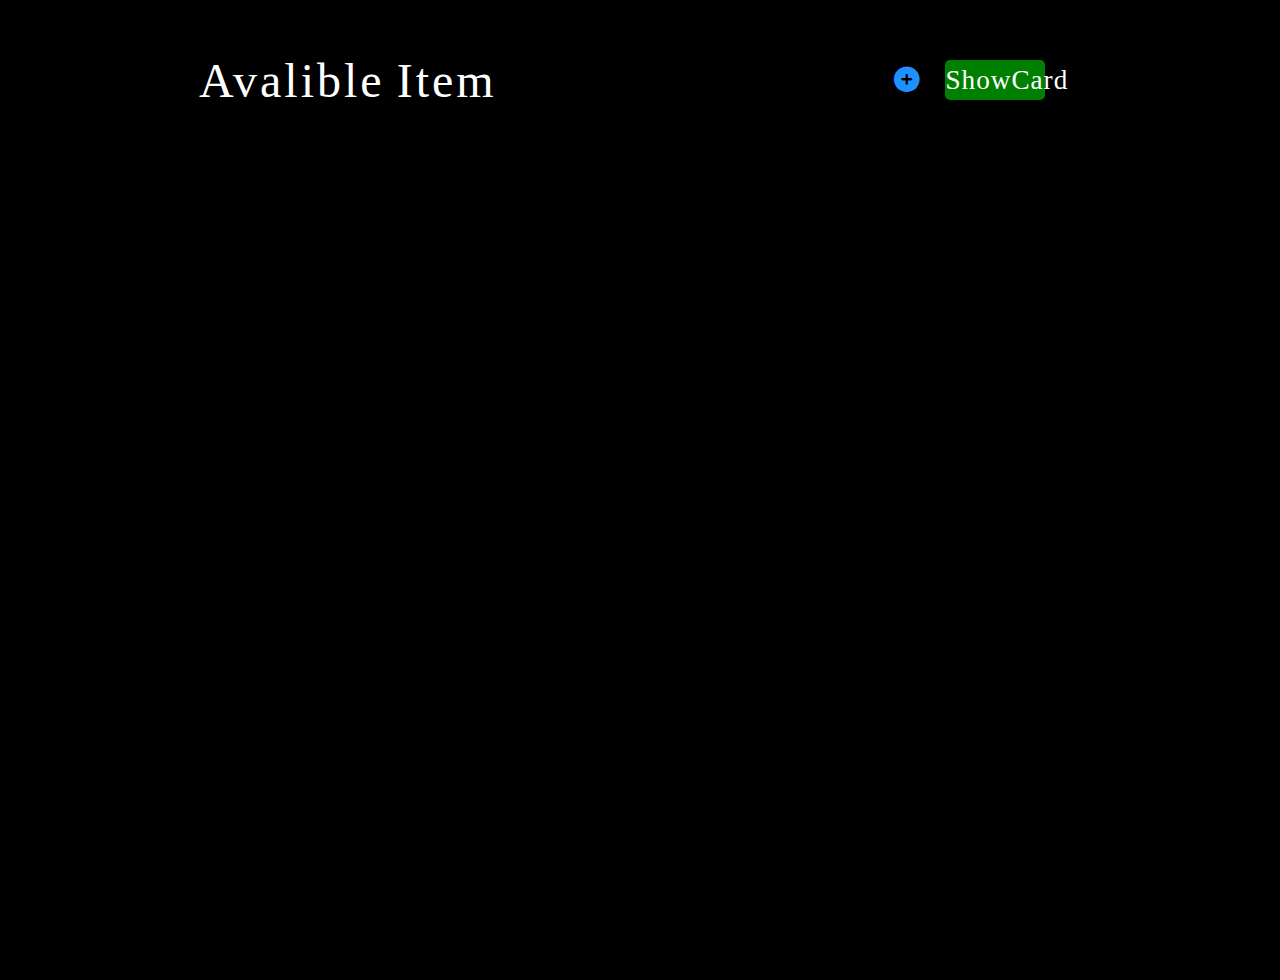
<file: index.html>
<!DOCTYPE html>
<html lang="en">
<head>
    <meta charset="UTF-8">
    <meta http-equiv="X-UA-Compatible" content="IE=edge">
    <meta name="viewport" content="width=device-width, initial-scale=1.0">
    <title>Document</title>
    <link rel="stylesheet" href="./index.css">
    <link rel="stylesheet" href="https://cdnjs.cloudflare.com/ajax/libs/font-awesome/6.2.1/css/all.min.css">
</head>
<body>
    <div id="container">
    <div id="container1">
    <i id="backicon" class="fa-solid fa-circle-chevron-left" style="visibility: hidden;"></i>
    <span id="backtext" style="visibility: hidden;">Back</span>
    <h1 id="heading" style="visibility: hidden;"></h1>
    <span id="tasks">Avalible</span>&nbsp;&nbsp;&nbsp;<span id="list">Item</span>
    </div>
    <div id="container2">
    <i id="createList" class="fa-sharp fa-solid fa-circle-plus"></i>
    <button  style="background-color: green" id="additem">ShowCard</button>
    </div>
    <div id="blur" style="visibility: hidden;"></div>
    <div style="visibility: hidden;" id="listForm">
        <h4>Add New List</h4>
    <form>
        <input type="text" id="listName"><br>
        <button id="addList" type="button">Add</button>
        <button id="closeList" type="button">Close</button>
    </form>
    </div>
    <div id="lists">

    </div>
    <div style="visibility: hidden;" id="itemForm">
        <h4>Add New Item</h4>
    <form>
        <input type="text" id="itemName"><br>
        <button id="add" type="button">Add</button>
        <button id="exit" type="button">Close</button>
    </form>

    <script src="./index.js"></script>
</body>
</html>
</file>
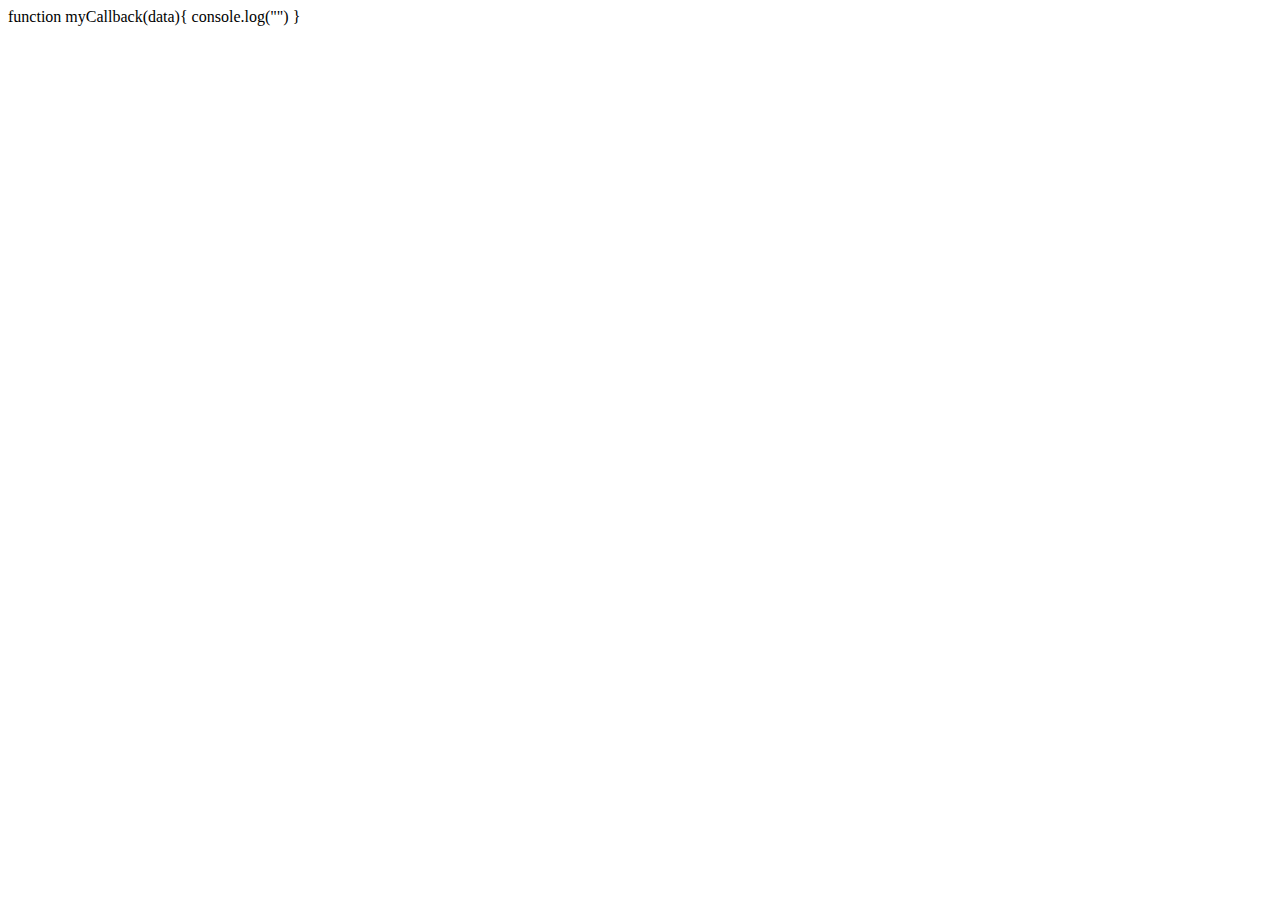
<file: callback.html>
<!DOCTYPE html>
<html lang="en">
<head>
    <meta charset="UTF-8">
    <meta http-equiv="X-UA-Compatible" content="IE=edge">
    <meta name="viewport" content="width=device-width, initial-scale=1.0">
    <title>Document</title>
</head>
<body>
    function myCallback(data){
        console.log("")
    }
    
</body>
</html>
</file>
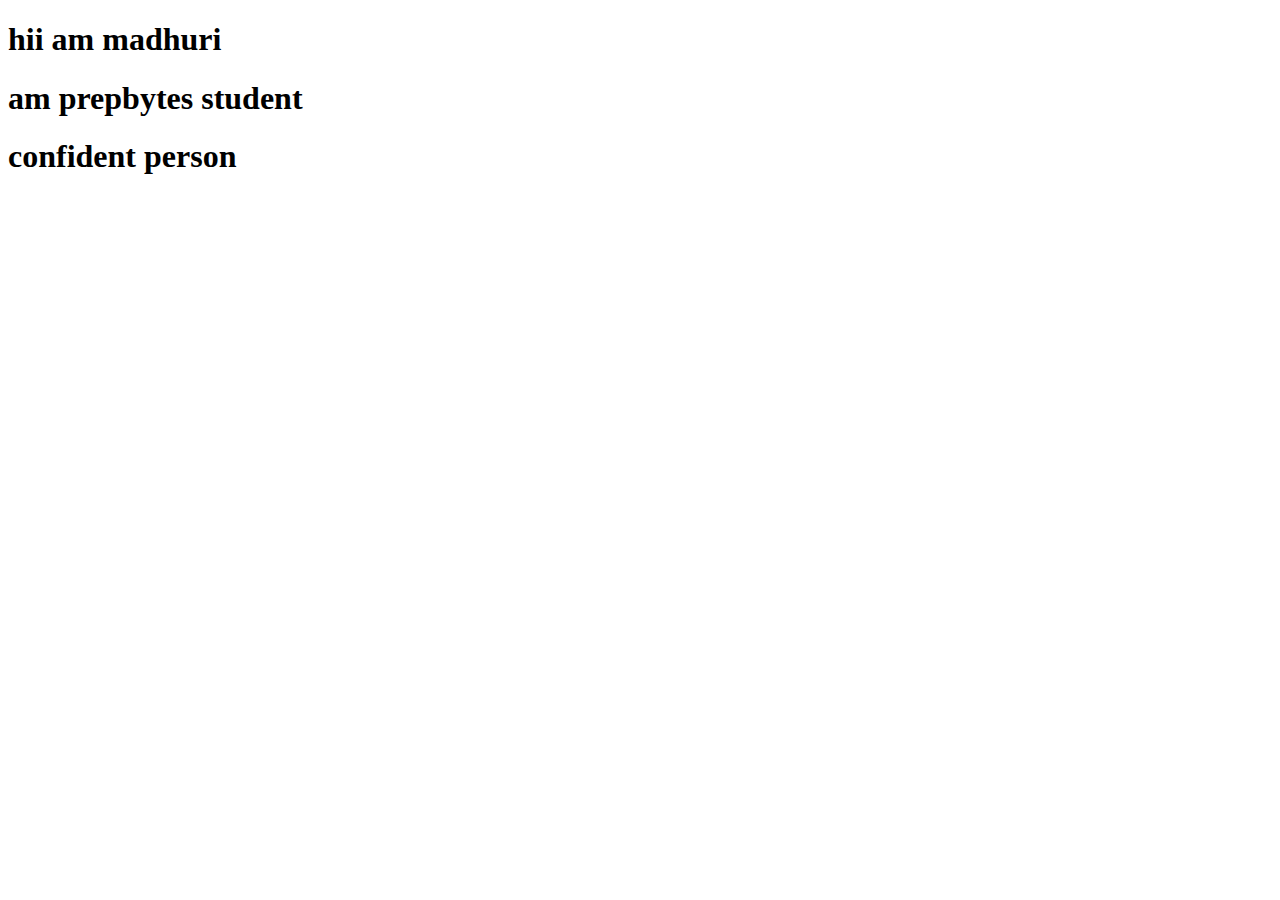
<file: dom.html>
<!DOCTYPE html>
<html lang="en">
<head>
    <meta charset="UTF-8">
    <meta http-equiv="X-UA-Compatible" content="IE=edge">
    <meta name="viewport" content="width=device-width, initial-scale=1.0">
    <title>Document</title>
</head>
<body>
    <h1></h1>
    <div class="clock">
        <div id="sample"></div>
    </div>

    <script>
        function clock(){
           var a= new Date().toLocaleTimeString();
           document.getElementById("sample").innerText = a 
        }
        setInterval(clock,1000);
    </script>
<!DOCTYPE html>
<html lang="en">
<head>
    <meta charset="UTF-8">
    <meta http-equiv="X-UA-Compatible" content="IE=edge">
    <meta name="viewport" content="width=device-width, initial-scale=1.0">
    <title>Document</title>
</head>
<body>
    <h1>hii am madhuri </h1>
    <h1>am prepbytes student</h1>
    <h1>confident person</h1>
    <script>
     document.getElementsByTagName("h1")[0].style.Color="red";
    </script>
    
</body>
</html>
</body>
</html>
</file>
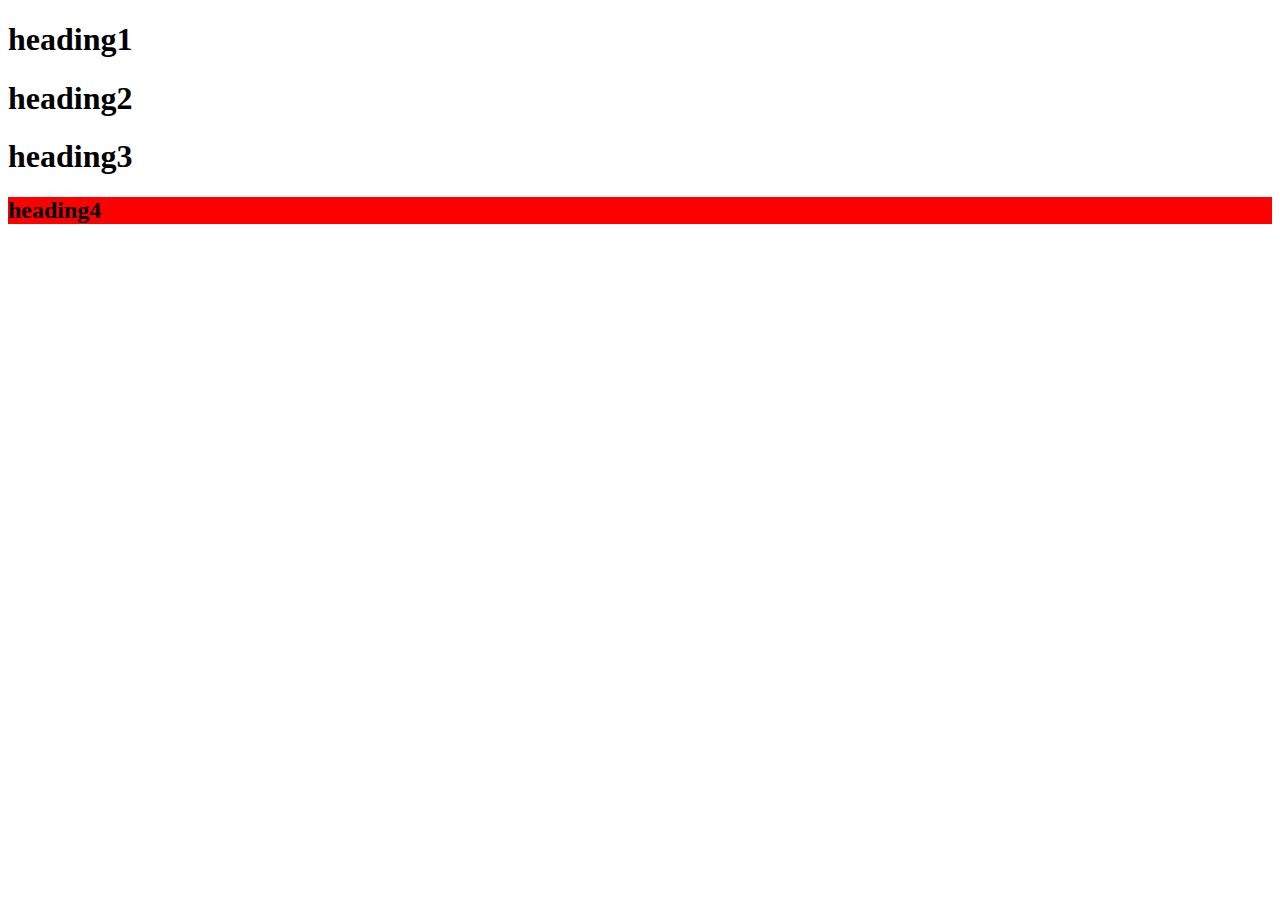
<file: h1.html>
<!DOCTYPE html>
<html lang="en">
<head>
    <meta charset="UTF-8">
    <meta http-equiv="X-UA-Compatible" content="IE=edge">
    <meta name="viewport" content="width=device-width, initial-scale=1.0">
    <title>Document</title>
</head>
<body>
    <h1>heading1</h1>
    <h1>heading2</h1>
    <h1>heading3</h1>
    <h2>heading4</h1>
    <script>
        document.getElementsByTagName("h2")[0].style.backgroundColor="red";
    </script>
    
</body>
</html>
</file>
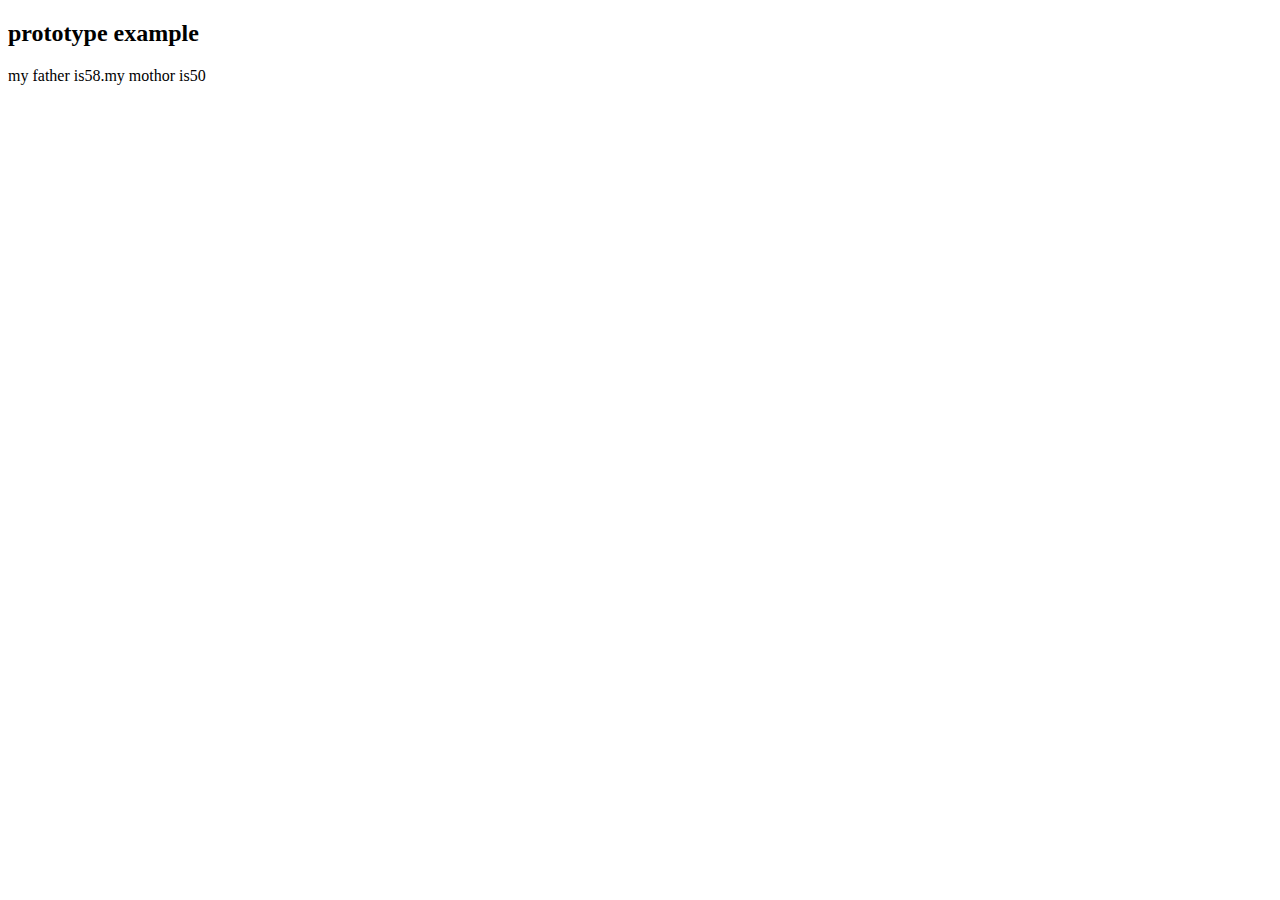
<file: proto.html>
<!DOCTYPE html>
<html lang="en">
<head>
    <meta charset="UTF-8">
    <meta http-equiv="X-UA-Compatible" content="IE=edge">
    <meta name="viewport" content="width=device-width, initial-scale=1.0">
    <title>Document</title>
</head>
<body>
    <h2>prototype example</h2>
    <p id="demo"></p>
    <script>
        function person(first,last,age,eye){
            this.firstName=first;
            this.lastName=last;
            this.age=age;
            this.eye=eye;
        }
        const myFather=new person("tanaji","kapse","58","black");
        const myMothor=new person("sindhu","kale","50","blue");
        document.getElementById("demo").innerHTML="my father is"+ myFather.age+".my mothor is"+myMothor.age;
    </script>
    
</body>
</html>
</file>
<file: index.css>
@import url('https://fonts.googleapis.com/css2?family=Barlow&display=swap');
*{
    margin: 0;
    padding: 0;
    box-sizing: border-box;
}
html{
    background-color:black;
    color: white;
    font-family: fantasy;
}
#container{
    width: 98%;
    display: flex;
    align-items: center;
    justify-content: space-around;
    position: absolute;
    top : 50px;
}
#container2{
    display: flex;
    align-items: center;
    gap: 15px;
}
#tasks{
    font-size: 3rem;
    font-weight: 500;
    letter-spacing: 3px;
}
#list{
    font-size: 3rem;
    font-weight: 500;
    letter-spacing: 3px;
}
#additem{
    font-size: 1.7rem;
}
#additem:hover{
    transform: scale(1.1);
}
#createList{
    color: dodgerblue;
    font-size: 1.6rem;
}
#createList:hover{
    transform: scale(1.3);
}
#noItems{
    font-size: 2.3rem;
    position: absolute;
    top: 47%;
    left: 37%;
}
#listForm,#itemForm{
    height: 250px;
    width: 400px;
    background-color: white;
    color: black;
    border-radius: 15px;
    text-align: center;
    padding: 40px;
    position: absolute;
    top: 29%;
    left: 35%;
    z-index: 10;
}
#blur{
    height: 200vh;
    width: 100%;
    background: rgba(255, 255, 255,0); 
    backdrop-filter: blur(10px);
    position: absolute;
  }
h4{
    font-size: 2rem;
    margin-bottom: 20px;
    font-weight: 500;
}
input[type="text"]{
    height: 45px;
    width: 300px;
    border-radius: 3px;
    margin-bottom: 20px;
    text-align: center;
    font-size: 1.5rem;
    font-family: fantasy;
}
button{
    height: 40px;
    width: 100px;
    margin: 10px;
    border: none;
    border-radius: 5px;
    background-color: black;
    color: white;
    font-size: 1.5rem;
    font-family: fantasy;
    letter-spacing: 1px;
    font-weight: 500;
}
button:hover{
    transform: scale(1.1);
}
.card{
    margin-top: 40px;
   margin-left: 50px;
   height: 330px;
   width: 230px;
   background-color: white;
   color:black;
   border-radius: 15px;
   text-align: center;
   position: relative;
}
.card h4{
    margin-top: 15px;
}
#plus{
    color: dodgerblue;
    font-size: 1.8rem;
    position: absolute;
    top: 270px;
    left: 155px;
}
#delete{
    font-size: 1.7rem;
    margin-left: 10px;
    position: absolute;
    top: 270px;
    left: 180px;
}
#rule{
    height: 2px;
    background-color: black;
}
#lists{
    width: 90%;
    display: flex;
    justify-content: space-between;
    flex-wrap: wrap;
    position: absolute;
    top: 135px;
    left: 0px;
}
li{
    font-size: 1.3rem;
}
.mark{
    height: 25px;
    width: 80px;
    font-size: 1rem;
}
.ul{
    list-style-type: none;
}
#backicon{
    font-size: 2rem;
    margin-left: 120px;
    position :absolute;
    top: 23px;
}
#backicon:hover{
    transform: scale(1.1);
}
#backtext{
    font-size: 2rem;
    position: absolute;
    top: 19px;
    left: 280px;
}
#backtext:hover{
    transform: scale(1.1);
}
#heading{
    position: absolute;
    top: 37px;
    left: 550px;
    font-size: 3rem;
}
#anotherPlusIcon{
    font-size: 2rem;
    color: dodgerblue;
    position: absolute;
    top: 63px;
    left: 1050px;
}
</file>
